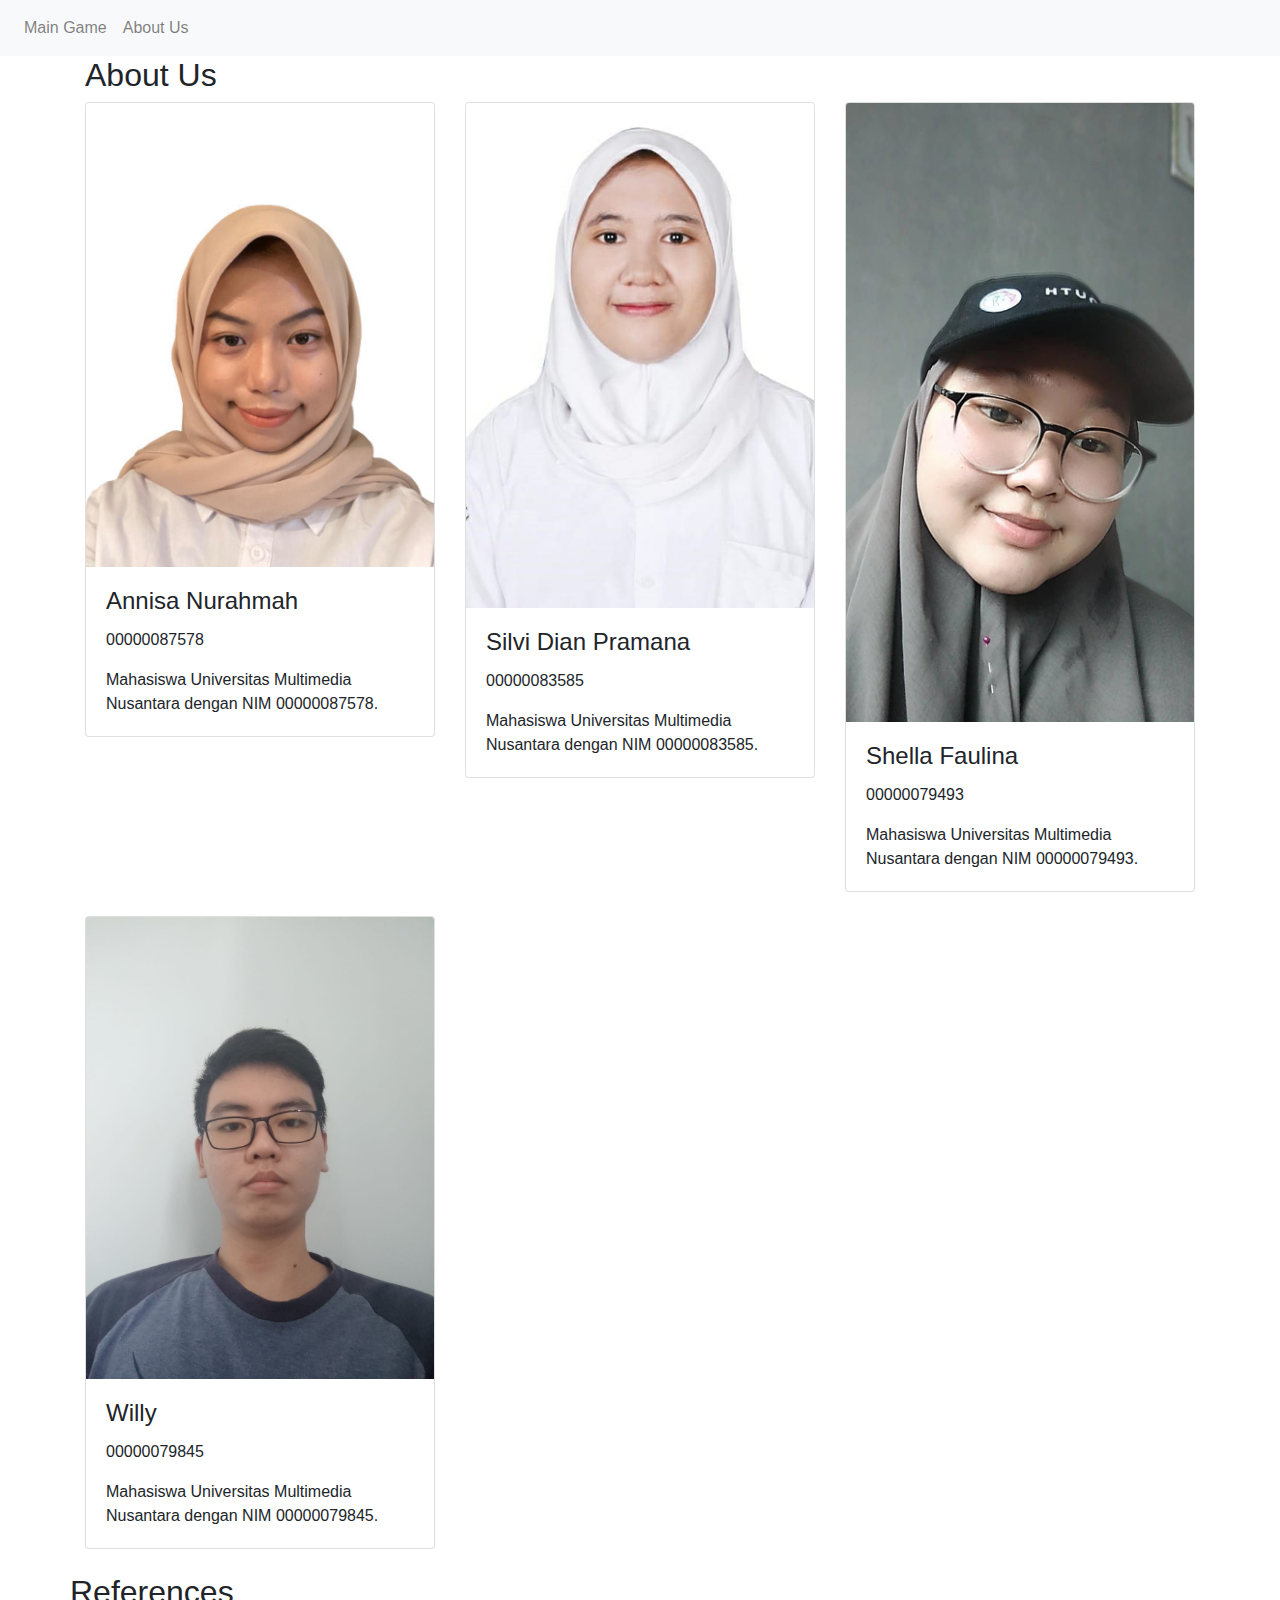
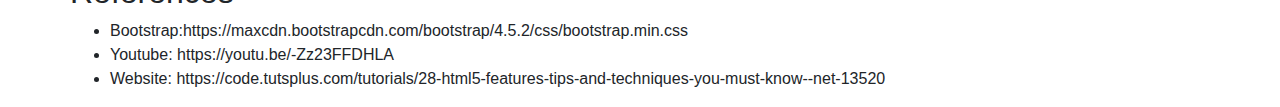
<file: Idle Clicker_LAB/uts lab/uts lab intro/aboutUs.html>
<!DOCTYPE html>
<html lang="en">
<head>
    <meta charset="UTF-8">
    <title>About Us</title>
    <meta name="viewport" content="width=device-width, initial-scale=1">
    <link rel="stylesheet" href="https://maxcdn.bootstrapcdn.com/bootstrap/4.5.2/css/bootstrap.min.css">
    <script src="https://ajax.googleapis.com/ajax/libs/jquery/3.5.1/jquery.min.js"></script>
    <script src="https://cdnjs.cloudflare.com/ajax/libs/popper.js/1.16.0/umd/popper.min.js"></script>
    <script src="https://maxcdn.bootstrapcdn.com/bootstrap/4.5.2/js/bootstrap.min.js"></script>
</head>
<body>

<!-- Navbar -->
<nav class="navbar navbar-expand-lg navbar-light bg-light">
  
  <button class="navbar-toggler" type="button" data-toggle="collapse" data-target="#navbarNav" aria-controls="navbarNav" aria-expanded="false" aria-label="Toggle navigation">
    <span class="navbar-toggler-icon"></span>
  </button>
  <div class="collapse navbar-collapse" id="navbarNav">
    <ul class="navbar-nav">
      <li class="nav-item">
        <a class="nav-link" href="index.html">Main Game</a>
      </li>
      <li class="nav-item Active">
        <a class="nav-link" href="aboutUs.html">About Us</a>
      </li>
    </ul>
  </div>
</nav>



<!-- Team -->
<div class="container">
  <h2>About Us</h2>
  <div class="row">
    <div class="col-md-4">
      <div class="card mb-4">
        <img class="card-img-top" src="file pendukung/annisa.jpg" alt="Annisa Nurahmah">
        <div class="card-body">
          <h4 class="card-title">Annisa Nurahmah</h4>
          <p class="card-text">00000087578 </p>
          <p class="card-text">Mahasiswa Universitas Multimedia Nusantara dengan NIM 00000087578.</p>
        </div>
      </div>
    </div>
    <div class="col-md-4">
      <div class="card mb-4">
        <img class="card-img-top" src="file pendukung/silvi.jpg" alt="Silvi Dian Pramana">
        <div class="card-body">
          <h4 class="card-title">Silvi Dian Pramana</h4>
          <p class="card-text">00000083585</p>
          <p class="card-text">Mahasiswa Universitas Multimedia Nusantara dengan NIM 00000083585.</p>
        </div>
      </div>
    </div>
    <div class="col-md-4">
      <div class="card mb-4">
        <img class="card-img-top" src="file pendukung/shella.jpg" alt="Shella Faulina">
        <div class="card-body">
            <h4 class="card-title">Shella Faulina</h4>
            <p class="card-text">00000079493</p>
            <p class="card-text">Mahasiswa Universitas Multimedia Nusantara dengan NIM 00000079493.</p>
          </div>
        </div>
      </div>
      <div class="col-md-4">
        <div class="card mb-4">
          <img class="card-img-top" src="file pendukung/willy.jpg" alt="Willy">
          <div class="card-body">
              <h4 class="card-title">Willy</h4>
              <p class="card-text">00000079845</p>
              <p class="card-text">Mahasiswa Universitas Multimedia Nusantara dengan NIM 00000079845.</p>
            </div>
          </div>
        </div>
        
  <div>
      <h2>References</h2>
      <ul>
          <li>Bootstrap:https://maxcdn.bootstrapcdn.com/bootstrap/4.5.2/css/bootstrap.min.css   </li>
          <li>Youtube: https://youtu.be/-Zz23FFDHLA </li>
          <li>Website: https://code.tutsplus.com/tutorials/28-html5-features-tips-and-techniques-you-must-know--net-13520</li>
      </ul>
  </div>
</file>
